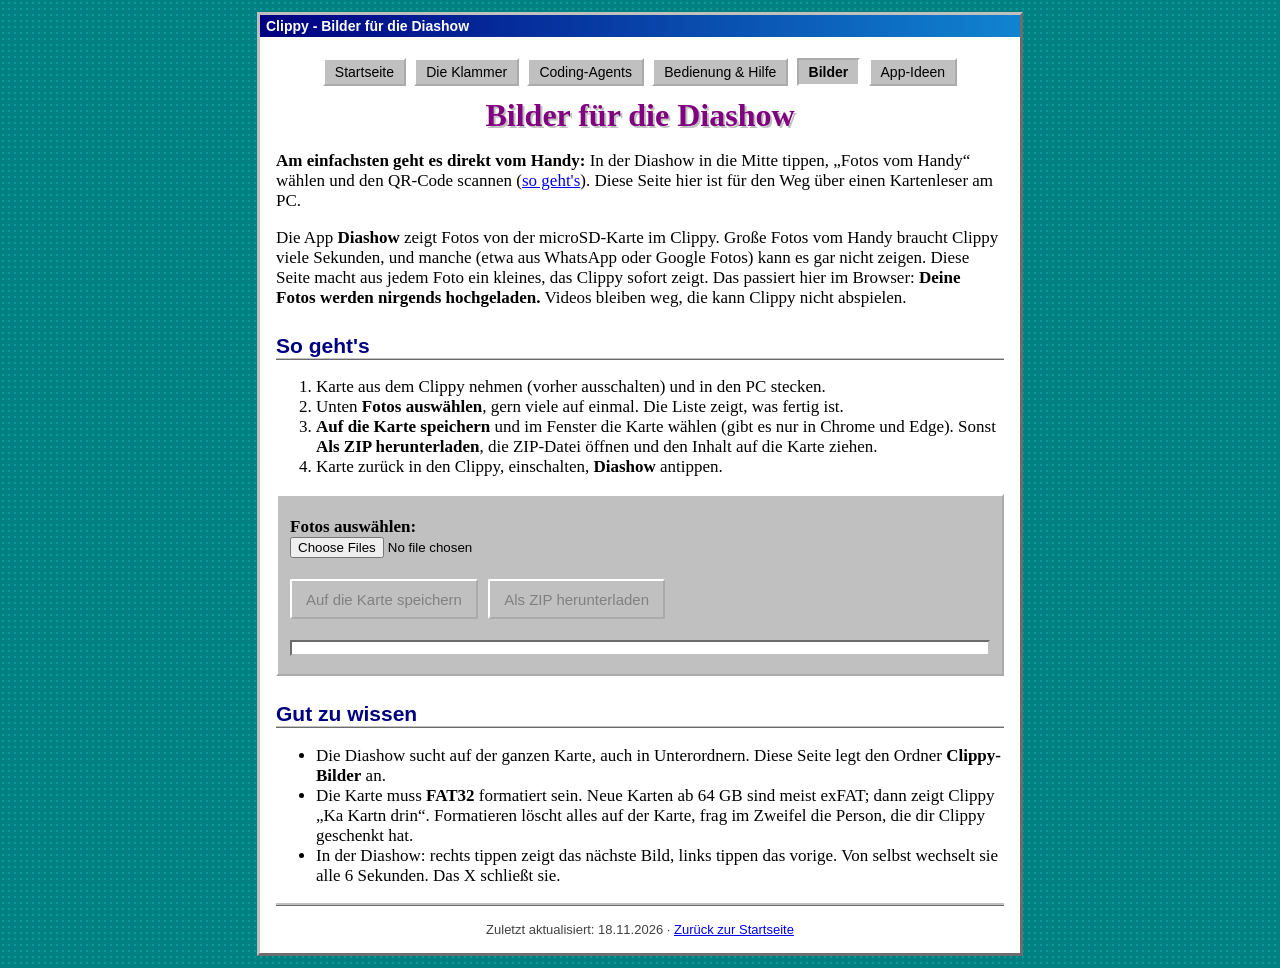
<file: manual/bilder.html>
<!DOCTYPE html>
<html lang="de">
<head>
<meta charset="utf-8">
<meta name="viewport" content="width=device-width, initial-scale=1">
<title>Clippy - Bilder für die Diashow</title>
<link rel="stylesheet" href="style.css">
<script src="bilder.js"></script>
</head>
<body>
<div class="page">
<div class="titlebar">Clippy - Bilder für die Diashow</div>
<div class="content">

<div class="nav">
  <a href="index.html">Startseite</a>
  <a href="klammer.html">Die Klammer</a>
  <a href="agents.html">Coding-Agents</a>
  <a href="hilfe.html">Bedienung &amp; Hilfe</a>
  <a class="here" href="bilder.html">Bilder</a>
  <a href="ideen.html">App-Ideen</a>
</div>

<h1>Bilder für die Diashow</h1>
<p><b>Am einfachsten geht es direkt vom Handy:</b> In der Diashow in die Mitte tippen, „Fotos vom Handy“ wählen und den QR-Code scannen
(<a href="hilfe.html">so geht's</a>). Diese Seite hier ist für den Weg über einen Kartenleser am PC.</p>
<p>Die App <b>Diashow</b> zeigt Fotos von der microSD-Karte im Clippy. Große Fotos vom Handy braucht Clippy
viele Sekunden, und manche (etwa aus WhatsApp oder Google Fotos) kann es gar nicht zeigen. Diese Seite macht
aus jedem Foto ein kleines, das Clippy sofort zeigt. Das passiert hier im Browser: <b>Deine Fotos werden nirgends
hochgeladen.</b> Videos bleiben weg, die kann Clippy nicht abspielen.</p>

<h2>So geht's</h2>
<ol>
  <li>Karte aus dem Clippy nehmen (vorher ausschalten) und in den PC stecken.</li>
  <li>Unten <b>Fotos auswählen</b>, gern viele auf einmal. Die Liste zeigt, was fertig ist.</li>
  <li><b>Auf die Karte speichern</b> und im Fenster die Karte wählen (gibt es nur in Chrome und Edge).
    Sonst <b>Als ZIP herunterladen</b>, die ZIP-Datei öffnen und den Inhalt auf die Karte ziehen.</li>
  <li>Karte zurück in den Clippy, einschalten, <b>Diashow</b> antippen.</li>
</ol>

<div class="tool">
  <p><label for="photos"><b>Fotos auswählen:</b></label><br>
    <input type="file" id="photos" accept="image/*" multiple></p>
  <p><button id="tocard" disabled>Auf die Karte speichern</button>
    <button id="tozip" disabled>Als ZIP herunterladen</button></p>
  <ul id="list"></ul>
  <noscript><p class="bad">Diese Seite braucht JavaScript.</p></noscript>
</div>

<h2>Gut zu wissen</h2>
<ul>
  <li>Die Diashow sucht auf der ganzen Karte, auch in Unterordnern. Diese Seite legt den Ordner
    <b>Clippy-Bilder</b> an.</li>
  <li>Die Karte muss <b>FAT32</b> formatiert sein. Neue Karten ab 64 GB sind meist exFAT; dann zeigt Clippy
    „Ka Kartn drin“. Formatieren löscht alles auf der Karte, frag im Zweifel die Person, die dir Clippy
    geschenkt hat.</li>
  <li>In der Diashow: rechts tippen zeigt das nächste Bild, links tippen das vorige. Von selbst wechselt sie alle
    6 Sekunden. Das X schließt sie.</li>
</ul>

<hr>
<div class="footer">
  Zuletzt aktualisiert: 18.11.2026 &middot; <a href="index.html">Zurück zur Startseite</a>
</div>
</div>
</div>
</body>
</html>
</file>
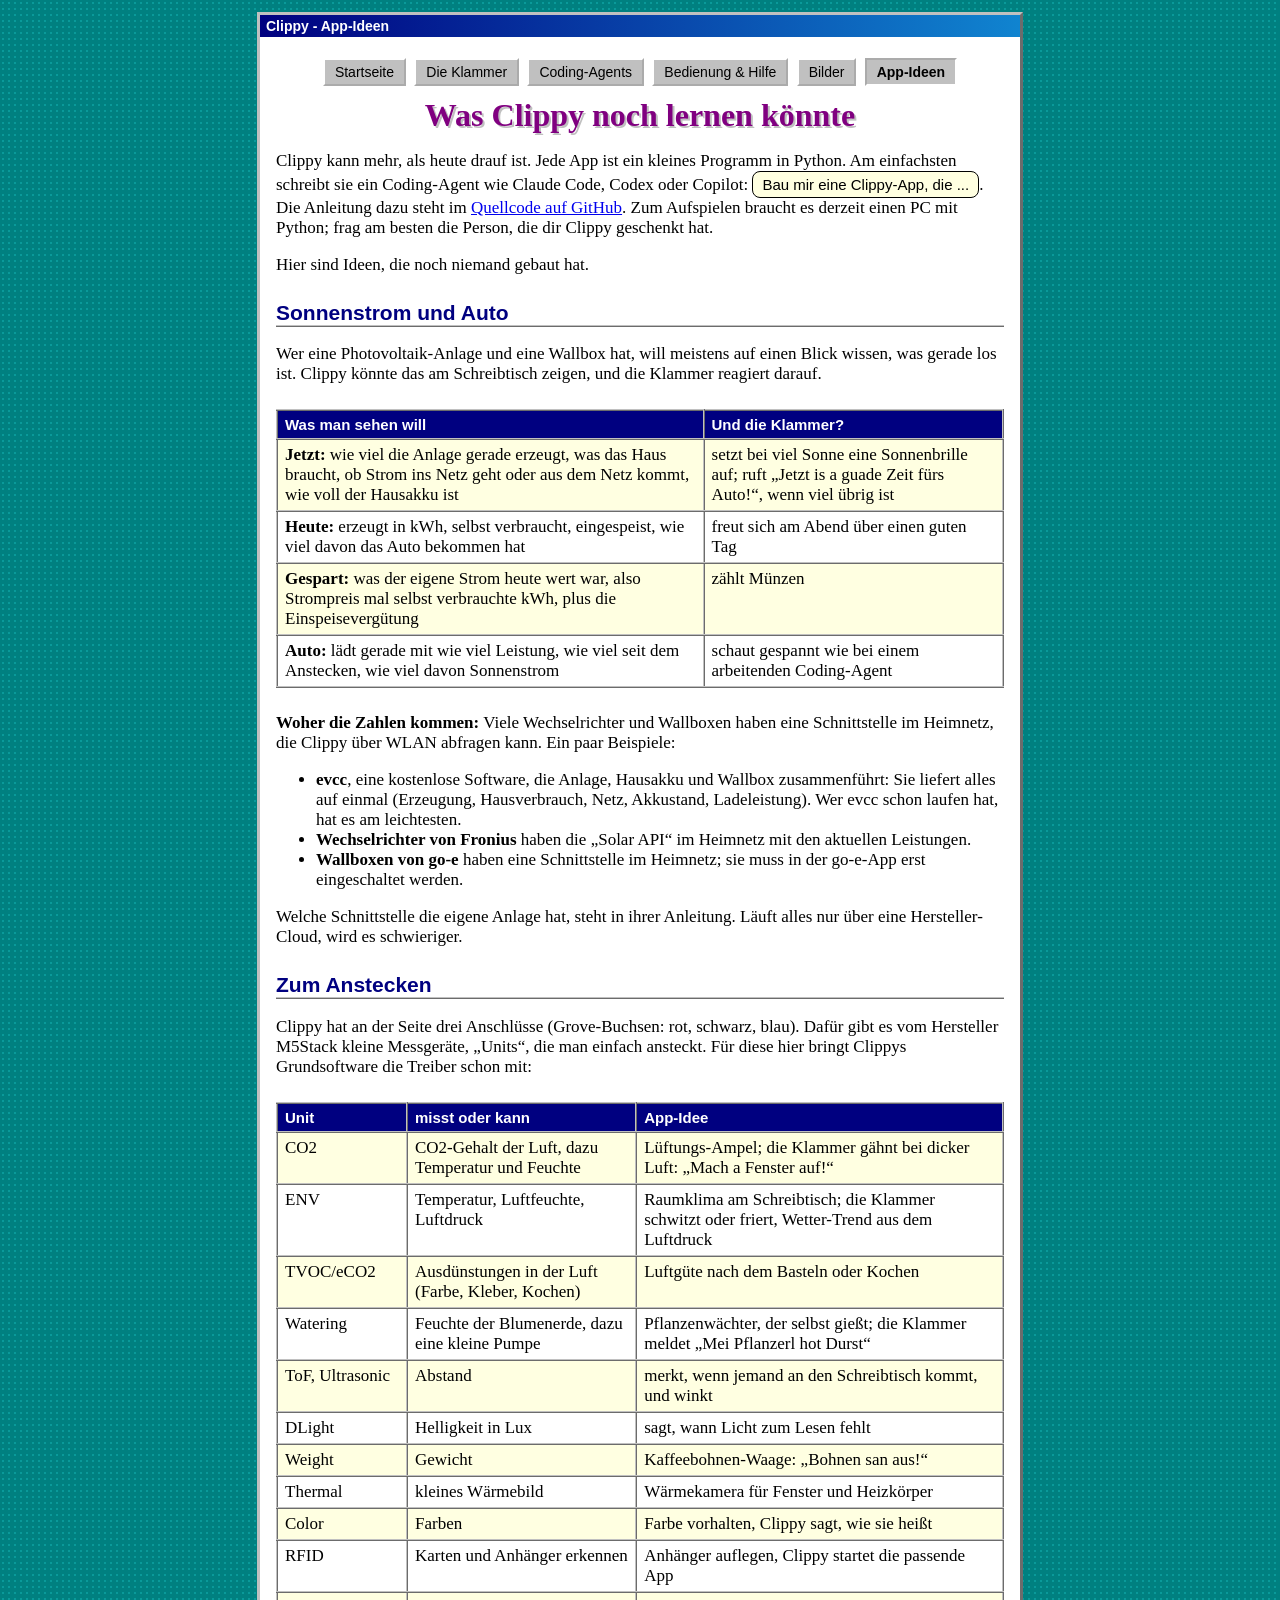
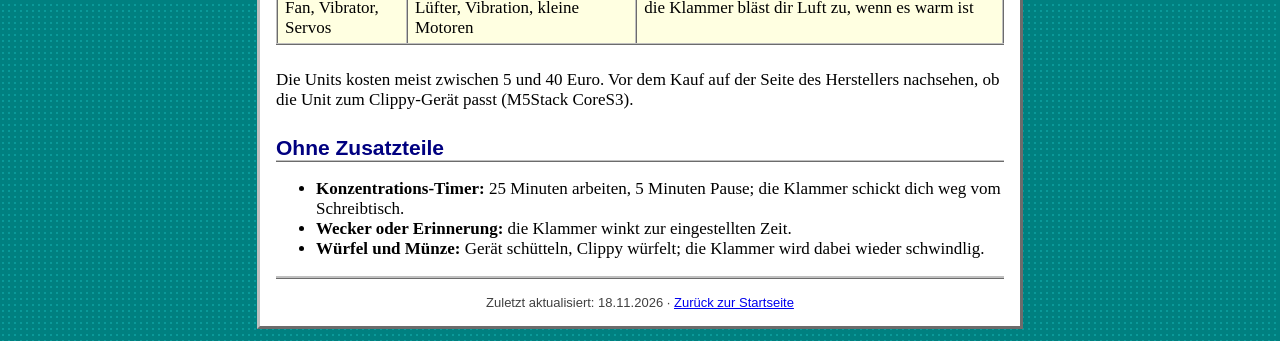
<file: manual/ideen.html>
<!DOCTYPE html>
<html lang="de">
<head>
<meta charset="utf-8">
<meta name="viewport" content="width=device-width, initial-scale=1">
<title>Clippy - App-Ideen</title>
<link rel="stylesheet" href="style.css">
</head>
<body>
<div class="page">
<div class="titlebar">Clippy - App-Ideen</div>
<div class="content">

<div class="nav">
  <a href="index.html">Startseite</a>
  <a href="klammer.html">Die Klammer</a>
  <a href="agents.html">Coding-Agents</a>
  <a href="hilfe.html">Bedienung &amp; Hilfe</a>
  <a href="bilder.html">Bilder</a>
  <a class="here" href="ideen.html">App-Ideen</a>
</div>

<h1>Was Clippy noch lernen könnte</h1>
<p>Clippy kann mehr, als heute drauf ist. Jede App ist ein kleines Programm in Python. Am einfachsten schreibt sie
ein Coding-Agent wie Claude Code, Codex oder Copilot: <span class="say">Bau mir eine Clippy-App, die ...</span>.
Die Anleitung dazu steht im <a href="https://github.com/PaddyBlanco/Clippy/blob/main/docs/build-an-app.md">Quellcode
auf GitHub</a>. Zum Aufspielen braucht es derzeit einen PC mit Python; frag am besten die Person, die dir Clippy
geschenkt hat.</p>
<p>Hier sind Ideen, die noch niemand gebaut hat.</p>

<h2>Sonnenstrom und Auto</h2>
<p>Wer eine Photovoltaik-Anlage und eine Wallbox hat, will meistens auf einen Blick wissen, was gerade los ist.
Clippy könnte das am Schreibtisch zeigen, und die Klammer reagiert darauf.</p>
<div class="wrap"><table class="box">
  <tr><th>Was man sehen will</th><th>Und die Klammer?</th></tr>
  <tr><td><b>Jetzt:</b> wie viel die Anlage gerade erzeugt, was das Haus braucht, ob Strom ins Netz geht oder
    aus dem Netz kommt, wie voll der Hausakku ist</td>
    <td>setzt bei viel Sonne eine Sonnenbrille auf; ruft „Jetzt is a guade Zeit fürs Auto!“, wenn viel übrig ist</td></tr>
  <tr><td><b>Heute:</b> erzeugt in kWh, selbst verbraucht, eingespeist, wie viel davon das Auto bekommen hat</td>
    <td>freut sich am Abend über einen guten Tag</td></tr>
  <tr><td><b>Gespart:</b> was der eigene Strom heute wert war, also Strompreis mal selbst verbrauchte kWh, plus
    die Einspeisevergütung</td>
    <td>zählt Münzen</td></tr>
  <tr><td><b>Auto:</b> lädt gerade mit wie viel Leistung, wie viel seit dem Anstecken, wie viel davon Sonnenstrom</td>
    <td>schaut gespannt wie bei einem arbeitenden Coding-Agent</td></tr>
</table></div>
<p><b>Woher die Zahlen kommen:</b> Viele Wechselrichter und Wallboxen haben eine Schnittstelle im Heimnetz, die
Clippy über WLAN abfragen kann. Ein paar Beispiele:</p>
<ul>
  <li><b>evcc</b>, eine kostenlose Software, die Anlage, Hausakku und Wallbox zusammenführt: Sie liefert alles auf
    einmal (Erzeugung, Hausverbrauch, Netz, Akkustand, Ladeleistung). Wer evcc schon laufen hat, hat es am
    leichtesten.</li>
  <li><b>Wechselrichter von Fronius</b> haben die „Solar API“ im Heimnetz mit den aktuellen Leistungen.</li>
  <li><b>Wallboxen von go-e</b> haben eine Schnittstelle im Heimnetz; sie muss in der go-e-App erst eingeschaltet
    werden.</li>
</ul>
<p>Welche Schnittstelle die eigene Anlage hat, steht in ihrer Anleitung. Läuft alles nur über eine Hersteller-Cloud,
wird es schwieriger.</p>

<h2>Zum Anstecken</h2>
<p>Clippy hat an der Seite drei Anschlüsse (Grove-Buchsen: rot, schwarz, blau). Dafür gibt es vom Hersteller M5Stack
kleine Messgeräte, „Units“, die man einfach ansteckt. Für diese hier bringt Clippys Grundsoftware die Treiber schon
mit:</p>
<div class="wrap"><table class="box">
  <tr><th>Unit</th><th>misst oder kann</th><th>App-Idee</th></tr>
  <tr><td>CO2</td><td>CO2-Gehalt der Luft, dazu Temperatur und Feuchte</td>
    <td>Lüftungs-Ampel; die Klammer gähnt bei dicker Luft: „Mach a Fenster auf!“</td></tr>
  <tr><td>ENV</td><td>Temperatur, Luftfeuchte, Luftdruck</td>
    <td>Raumklima am Schreibtisch; die Klammer schwitzt oder friert, Wetter-Trend aus dem Luftdruck</td></tr>
  <tr><td>TVOC/eCO2</td><td>Ausdünstungen in der Luft (Farbe, Kleber, Kochen)</td>
    <td>Luftgüte nach dem Basteln oder Kochen</td></tr>
  <tr><td>Watering</td><td>Feuchte der Blumenerde, dazu eine kleine Pumpe</td>
    <td>Pflanzenwächter, der selbst gießt; die Klammer meldet „Mei Pflanzerl hot Durst“</td></tr>
  <tr><td>ToF, Ultrasonic</td><td>Abstand</td>
    <td>merkt, wenn jemand an den Schreibtisch kommt, und winkt</td></tr>
  <tr><td>DLight</td><td>Helligkeit in Lux</td><td>sagt, wann Licht zum Lesen fehlt</td></tr>
  <tr><td>Weight</td><td>Gewicht</td><td>Kaffeebohnen-Waage: „Bohnen san aus!“</td></tr>
  <tr><td>Thermal</td><td>kleines Wärmebild</td><td>Wärmekamera für Fenster und Heizkörper</td></tr>
  <tr><td>Color</td><td>Farben</td><td>Farbe vorhalten, Clippy sagt, wie sie heißt</td></tr>
  <tr><td>RFID</td><td>Karten und Anhänger erkennen</td><td>Anhänger auflegen, Clippy startet die passende App</td></tr>
  <tr><td>Fan, Vibrator, Servos</td><td>Lüfter, Vibration, kleine Motoren</td>
    <td>die Klammer bläst dir Luft zu, wenn es warm ist</td></tr>
</table></div>
<p>Die Units kosten meist zwischen 5 und 40 Euro. Vor dem Kauf auf der Seite des Herstellers nachsehen, ob die Unit
zum Clippy-Gerät passt (M5Stack CoreS3).</p>

<h2>Ohne Zusatzteile</h2>
<ul>
  <li><b>Konzentrations-Timer:</b> 25 Minuten arbeiten, 5 Minuten Pause; die Klammer schickt dich weg vom Schreibtisch.</li>
  <li><b>Wecker oder Erinnerung:</b> die Klammer winkt zur eingestellten Zeit.</li>
  <li><b>Würfel und Münze:</b> Gerät schütteln, Clippy würfelt; die Klammer wird dabei wieder schwindlig.</li>
</ul>

<hr>
<div class="footer">
  Zuletzt aktualisiert: 18.11.2026 &middot; <a href="index.html">Zurück zur Startseite</a>
</div>
</div>
</div>
</body>
</html>
</file>
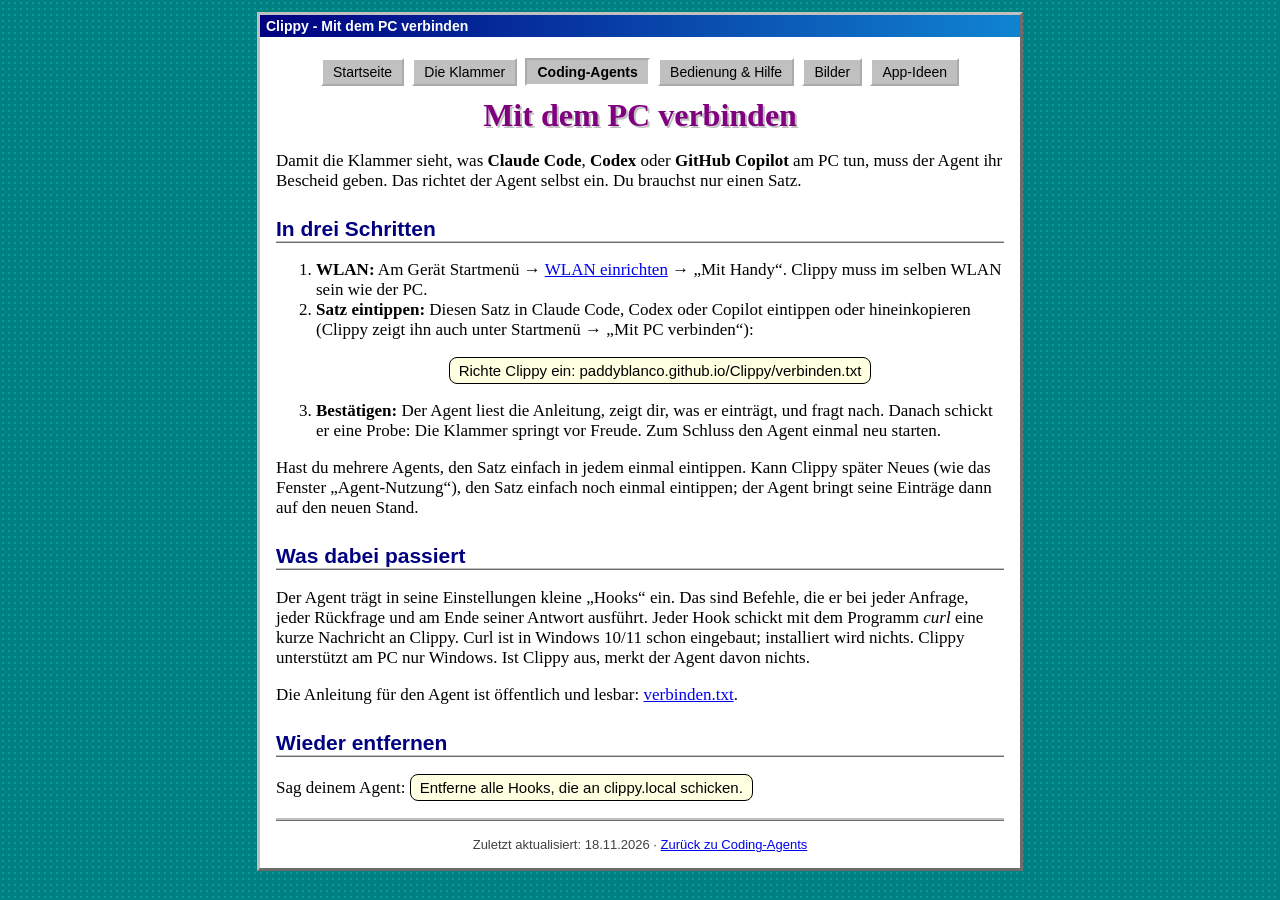
<file: manual/verbinden.html>
<!DOCTYPE html>
<html lang="de">
<head>
<meta charset="utf-8">
<meta name="viewport" content="width=device-width, initial-scale=1">
<title>Clippy - Mit dem PC verbinden</title>
<link rel="stylesheet" href="style.css">
</head>
<body>
<div class="page">
<div class="titlebar">Clippy - Mit dem PC verbinden</div>
<div class="content">

<div class="nav">
  <a href="index.html">Startseite</a>
  <a href="klammer.html">Die Klammer</a>
  <a class="here" href="agents.html">Coding-Agents</a>
  <a href="hilfe.html">Bedienung &amp; Hilfe</a>
  <a href="bilder.html">Bilder</a>
  <a href="ideen.html">App-Ideen</a>
</div>

<h1>Mit dem PC verbinden</h1>
<p>Damit die Klammer sieht, was <b>Claude Code</b>, <b>Codex</b> oder <b>GitHub Copilot</b> am PC tun, muss der
Agent ihr Bescheid geben. Das richtet der Agent selbst ein. Du brauchst nur einen Satz.</p>

<h2>In drei Schritten</h2>
<ol>
  <li><b>WLAN:</b> Am Gerät Startmenü &rarr; <a href="hilfe.html">WLAN einrichten</a> &rarr; „Mit Handy“.
    Clippy muss im selben WLAN sein wie der PC.</li>
  <li><b>Satz eintippen:</b> Diesen Satz in Claude Code, Codex oder Copilot eintippen oder hineinkopieren
    (Clippy zeigt ihn auch unter Startmenü &rarr; „Mit PC verbinden“):
    <p style="text-align:center"><span class="say">Richte Clippy ein: paddyblanco.github.io/Clippy/verbinden.txt</span></p></li>
  <li><b>Bestätigen:</b> Der Agent liest die Anleitung, zeigt dir, was er einträgt, und fragt nach. Danach schickt
    er eine Probe: Die Klammer springt vor Freude. Zum Schluss den Agent einmal neu starten.</li>
</ol>
<p>Hast du mehrere Agents, den Satz einfach in jedem einmal eintippen. Kann Clippy später Neues (wie das Fenster
„Agent-Nutzung“), den Satz einfach noch einmal eintippen; der Agent bringt seine Einträge dann auf den neuen Stand.</p>

<h2>Was dabei passiert</h2>
<p>Der Agent trägt in seine Einstellungen kleine „Hooks“ ein. Das sind Befehle, die er bei jeder Anfrage, jeder
Rückfrage und am Ende seiner Antwort ausführt. Jeder Hook schickt mit dem Programm <i>curl</i> eine kurze
Nachricht an Clippy. Curl ist in Windows 10/11 schon eingebaut; installiert wird nichts. Clippy unterstützt am PC nur Windows.
Ist Clippy aus, merkt der Agent davon nichts.</p>
<p>Die Anleitung für den Agent ist öffentlich und lesbar:
<a href="verbinden.txt">verbinden.txt</a>.</p>

<h2>Wieder entfernen</h2>
<p>Sag deinem Agent: <span class="say">Entferne alle Hooks, die an clippy.local schicken.</span></p>

<hr>
<div class="footer">
  Zuletzt aktualisiert: 18.11.2026 &middot; <a href="agents.html">Zurück zu Coding-Agents</a>
</div>
</div>
</div>
</body>
</html>
</file>
<file: manual/style.css>
/* Clippy-Handbuch: private Homepage von 1998, aber am Handy lesbar. */
body {
  margin: 0;
  padding: 12px;
  background-color: #008080;
  background-image: radial-gradient(#0a9a9a 1px, transparent 1px);
  background-size: 6px 6px;
  font-family: "Times New Roman", Times, serif;
  font-size: 17px;
  color: #000000;
}
.page {
  max-width: 760px;
  margin: 0 auto;
  background: #ffffff;
  border: 3px outset #c0c0c0;
}
.titlebar {
  background: linear-gradient(90deg, #000080, #1084d0);
  color: #ffffff;
  font-family: Tahoma, Verdana, sans-serif;
  font-weight: bold;
  font-size: 14px;
  padding: 3px 6px;
}
.content { padding: 10px 16px 16px; }
h1 {
  font-family: "Comic Sans MS", "Comic Sans", cursive;
  color: #800080;
  text-align: center;
  font-size: 32px;
  margin: 8px 0;
  text-shadow: 2px 2px #c0c0c0;
}
h2 {
  font-family: Arial, Helvetica, sans-serif;
  color: #000080;
  border-bottom: 2px ridge #c0c0c0;
  font-size: 21px;
  margin-top: 26px;
}
a { color: #0000ee; }
a:visited { color: #551a8b; }
hr { border: 0; border-top: 3px ridge #c0c0c0; margin: 16px 0; }
.nav { text-align: center; margin: 8px 0 4px; }
.nav a {
  display: inline-block;
  margin: 3px 2px;
  padding: 4px 10px;
  background: #c0c0c0;
  border: 2px outset #ffffff;
  color: #000000;
  text-decoration: none;
  font-family: Tahoma, Verdana, sans-serif;
  font-size: 14px;
}
.nav a.here { border-style: inset; font-weight: bold; }
.marquee {
  background: #000000;
  color: #00ff00;
  font-family: "Courier New", monospace;
  padding: 3px 0;
  margin: 8px 0;
}
.blink { animation: blink 1s steps(1) infinite; color: #ff0000; font-weight: bold; }
@keyframes blink { 50% { visibility: hidden; } }
table.box { border-collapse: collapse; width: 100%; margin: 8px 0; }
table.box th { background: #000080; color: #ffffff; font-family: Arial, sans-serif; font-size: 15px; }
table.box th, table.box td { border: 2px inset #c0c0c0; padding: 5px 7px; vertical-align: top; text-align: left; }
table.box tr:nth-child(even) td { background: #ffffe1; }
.wrap { overflow-x: auto; }
.say {
  background: #ffffe1;
  border: 1px solid #000000;
  border-radius: 8px;
  padding: 4px 9px;
  font-family: Tahoma, Verdana, sans-serif;
  font-size: 15px;
  display: inline-block;
}
.footer {
  text-align: center;
  font-size: 13px;
  color: #404040;
  font-family: Arial, sans-serif;
}
.hello { text-align: center; }
.hello svg { width: 110px; height: auto; vertical-align: middle; }
.hello .say { vertical-align: middle; }
table.box td, table.box th { overflow-wrap: break-word; hyphens: auto; }

/* Handy: weniger Rand, kleinere Überschriften, Tabellen enger */
@media (max-width: 520px) {
  body { padding: 6px; font-size: 16px; }
  .content { padding: 6px 10px 12px; }
  h1 { font-size: 25px; }
  h2 { font-size: 19px; }
  .nav a { padding: 4px 7px; font-size: 13px; }
  table.box th, table.box td { padding: 4px 5px; font-size: 15px; }
  .hello svg { width: 80px; }
}
.chip { display: inline-block; min-width: 26px; text-align: center; border: 2px inset #c0c0c0; font-family: Tahoma, sans-serif; }
/* Werkzeug auf bilder.html: Kasten und Knöpfe im Windows-98-Grau */
.tool { background: #c0c0c0; border: 2px outset #ffffff; padding: 4px 12px; margin: 12px 0; }
.tool button {
  font-family: Tahoma, Verdana, sans-serif;
  font-size: 15px;
  min-height: 40px;
  margin: 4px 6px 4px 0;
  padding: 4px 14px;
  background: #c0c0c0;
  border: 2px outset #ffffff;
}
.tool button:active { border-style: inset; }
.tool button:disabled { color: #808080; }
.tool ul { background: #ffffff; border: 2px inset #c0c0c0; padding: 6px 6px 6px 28px; max-height: 260px;
  overflow-y: auto; font-family: Tahoma, sans-serif; font-size: 14px; }
.tool .bad, .bad { color: #a00000; }
/* Bilder vom Gerät, erzeugt mit tools/screenshots.py (docs/manual.md) */
img.pic { display: block; margin: 10px auto; max-width: 100%; height: auto; border: 2px inset #c0c0c0; }
.gallery { display: flex; flex-wrap: wrap; justify-content: center; gap: 10px; margin: 10px 0; }
.gallery figure { margin: 0; width: 240px; max-width: calc(50% - 6px); text-align: center; font-size: 14px;
  font-family: Tahoma, sans-serif; }
.gallery img.pic { width: 100%; margin: 0 0 3px; }
</file>
